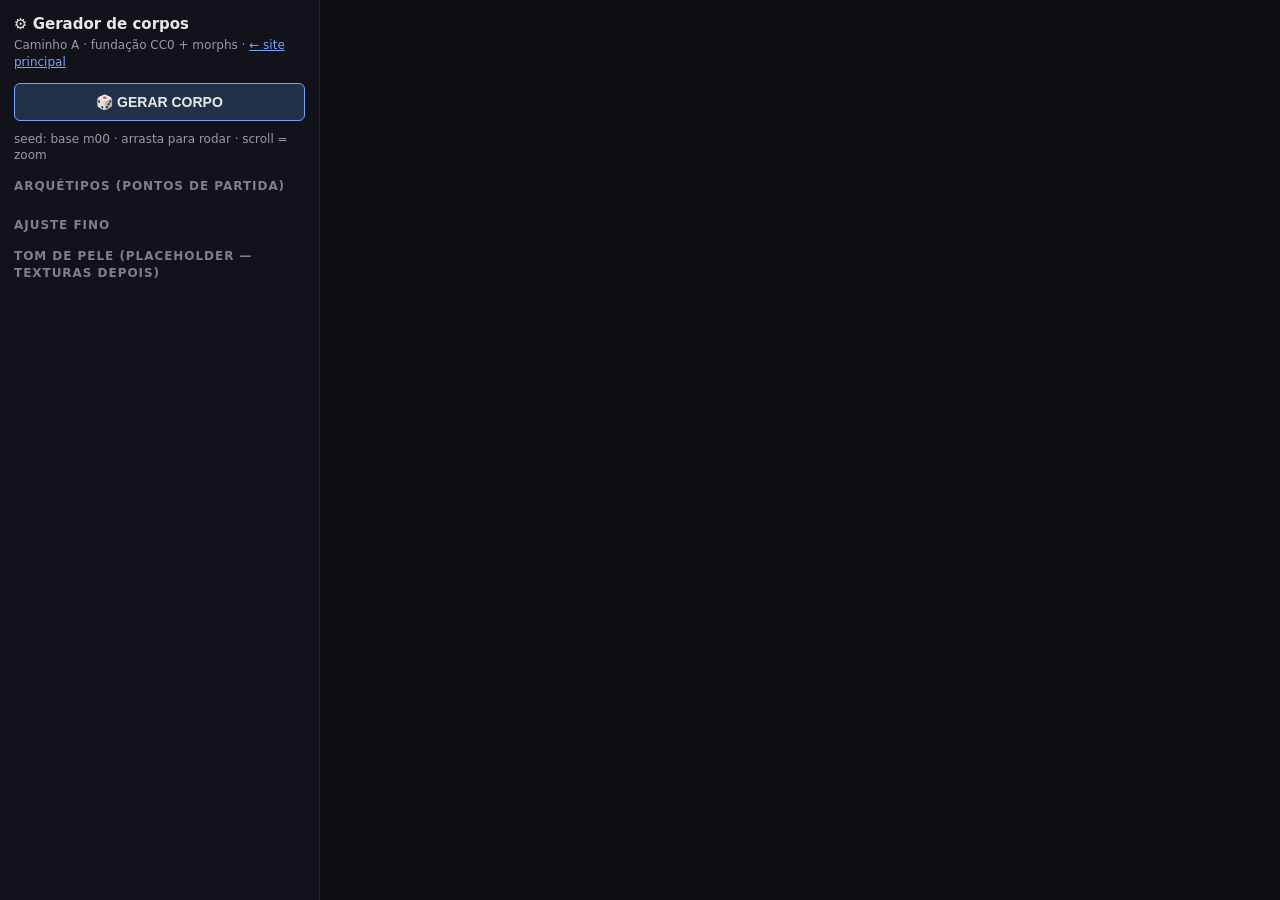
<file: site/generator.html>
<!doctype html>
<html lang="pt">
<head>
  <meta charset="utf-8">
  <meta name="viewport" content="width=device-width, initial-scale=1">
  <title>HCG — Gerador de corpos (caminho A)</title>
  <link rel="stylesheet" href="style.css?v=a182ecf0">
  <script type="importmap">
    { "imports": {
        "three": "./vendor/three/three.module.js",
        "three/addons/": "./vendor/three/addons/"
    } }
  </script>
  <style>
    body { margin: 0; background: #0d0d12; color: #e8e8e8; font: 14px/1.4 system-ui, sans-serif; }
    .gen { display: flex; height: 100vh; }
    .panel { width: 320px; overflow-y: auto; padding: 14px; border-right: 1px solid #26262e; background: #12121a; }
    .panel h1 { font-size: 15px; margin: 0 0 2px; }
    .panel .sub { color: #9a9aa5; font-size: 12px; margin-bottom: 12px; }
    .panel a { color: #7aa2f7; }
    .canvas { flex: 1; position: relative; }
    .presets { display: grid; grid-template-columns: 1fr 1fr; gap: 6px; margin: 8px 0 14px; }
    .presets button, .rnd { background: #1e1e2a; color: #e8e8e8; border: 1px solid #2e2e3a;
      border-radius: 6px; padding: 7px 6px; cursor: pointer; font-size: 12.5px; }
    .presets button:hover, .rnd:hover { background: #2a2a3a; border-color: #7aa2f7; }
    .rnd { width: 100%; font-weight: 700; padding: 10px; background: #23304a; border-color: #7aa2f7; font-size: 14px; }
    .ctl { margin: 9px 0; }
    .ctl label { display: flex; justify-content: space-between; font-size: 12px; color: #b9b9c3; }
    .ctl input[type=range] { width: 100%; }
    .tones { display: flex; gap: 6px; margin: 8px 0 4px; }
    .tones button { width: 30px; height: 30px; border-radius: 50%; border: 2px solid #2e2e3a; cursor: pointer; }
    .tones button.sel { border-color: #7aa2f7; }
    .seedbox { margin-top: 10px; font-size: 12px; color: #9a9aa5; }
    h2 { font-size: 12px; text-transform: uppercase; letter-spacing: .08em; color: #7f7f8c; margin: 14px 0 4px; }
  </style>
</head>
<body>
<div class="gen">
  <div class="panel">
    <h1>⚙ Gerador de corpos</h1>
    <div class="sub">Caminho A · fundação CC0 + morphs · <a href="index.html">← site principal</a></div>

    <button class="rnd" id="btnRandom">🎲 GERAR CORPO</button>
    <div class="seedbox">seed: <span id="seedVal">—</span> · arrasta para rodar · scroll = zoom</div>

    <h2>Arquétipos (pontos de partida)</h2>
    <div class="presets" id="presets"></div>

    <h2>Ajuste fino</h2>
    <div id="sliders"></div>

    <h2>Tom de pele (placeholder — texturas depois)</h2>
    <div class="tones" id="tones"></div>
  </div>
  <div class="canvas" id="canvas"></div>
</div>
<script type="module" src="generator.js?v=38083581"></script>
</body>
</html>
</file>
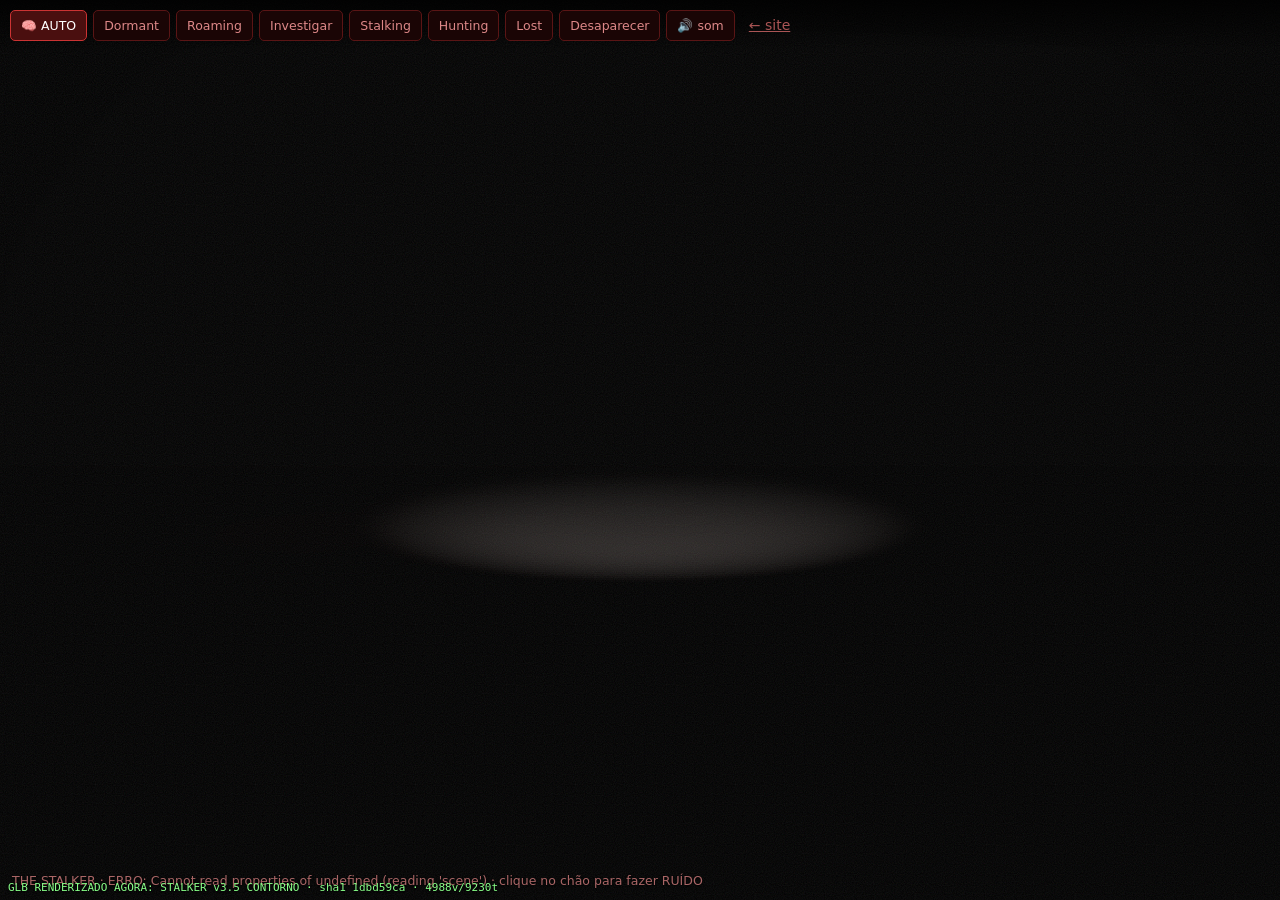
<file: site/stalker.html>
<!doctype html>
<html lang="pt">
<head>
  <meta charset="utf-8">
  <meta name="viewport" content="width=device-width, initial-scale=1">
  <title>THE STALKER — cena de teste</title>
  <link rel="stylesheet" href="style.css?v=a182ecf0">
  <script type="importmap">
    { "imports": {
        "three": "./vendor/three/three.module.js",
        "three/addons/": "./vendor/three/addons/"
    } }
  </script>
  <style>
    html, body { margin: 0; height: 100%; overflow: hidden; background: #000; }
    #scene { position: fixed; inset: 0; }
    #scene canvas { width: 100% !important; height: 100% !important; image-rendering: pixelated; }
    #ui { position: fixed; top: 0; left: 0; right: 0; display: flex; flex-wrap: wrap; gap: 6px;
          padding: 10px; background: linear-gradient(#000c, #0000); z-index: 10; }
    #ui button { background: #1a0505; color: #d88; border: 1px solid #5a1515; border-radius: 5px;
                 padding: 7px 10px; font: 12.5px system-ui; cursor: pointer; }
    #ui button:hover { background: #2a0a0a; }
    #ui button.on { background: #4a0f0f; border-color: #c33; color: #fff; }
    #status { position: fixed; bottom: 12px; left: 12px; color: #a66; font: 12.5px system-ui;
              z-index: 10; text-shadow: 0 1px 2px #000; }
    #grain { position: fixed; inset: -50px; pointer-events: none; z-index: 9; opacity: .17;
             background-image: url("data:image/svg+xml;utf8,<svg xmlns='http://www.w3.org/2000/svg' width='160' height='160'><filter id='n'><feTurbulence type='fractalNoise' baseFrequency='0.9' numOctaves='2'/></filter><rect width='160' height='160' filter='url(%23n)' opacity='0.6'/></svg>");
             animation: gr .45s steps(3) infinite; }
    @keyframes gr { 0%{transform:translate(0,0)} 33%{transform:translate(-20px,12px)} 66%{transform:translate(14px,-18px)} 100%{transform:translate(0,0)} }
    #vig { position: fixed; inset: 0; pointer-events: none; z-index: 8;
           background: radial-gradient(ellipse at 50% 45%, transparent 42%, #000 105%); }
    a { color: #a55; }
  </style>
</head>
<body>
  <div id="scene"></div>
  <div id="ui">
    <button id="auto" class="on">🧠 AUTO</button>
    <button data-s="DORMANT">Dormant</button>
    <button data-s="ROAMING">Roaming</button>
    <button data-s="INVESTIGATING">Investigar</button>
    <button data-s="STALKING">Stalking</button>
    <button data-s="HUNTING">Hunting</button>
    <button data-s="LOST">Lost</button>
    <button data-s="DISAPPEARING">Desaparecer</button>
    <button id="snd">🔊 som</button>
    <a href="index.html" style="align-self:center; margin-left:8px">← site</a>
  </div>
  <div id="status">THE STALKER · <span id="st">a carregar…</span> · clique no chão para fazer RUÍDO</div>
  <div id="grain"></div><div id="vig"></div>
  <script type="module" src="stalker.js?v=53e2bb31"></script>
</body>
</html>
</file>
<file: site/style.css>
:root {
  --bg: #16181d; --panel: #1f2229; --panel2: #262a33; --line: #343945;
  --text: #e6e8ec; --muted: #9aa1ad; --acc: #7cc4ff; --ok: #5fd08a; --bad: #ff7a7a;
}
* { box-sizing: border-box; }
html, body { margin: 0; background: var(--bg); color: var(--text);
  font: 14px/1.45 system-ui, -apple-system, "Segoe UI", Roboto, sans-serif; }
header { display: flex; justify-content: space-between; align-items: flex-end; gap: 16px;
  padding: 14px 20px 0; border-bottom: 1px solid var(--line); background: var(--panel); flex-wrap: wrap; }
.brand h1 { margin: 0; font-size: 18px; font-weight: 650; }
.brand h1 span { color: var(--muted); font-weight: 400; }
.brand p { margin: 2px 0 10px; color: var(--muted); font-size: 12.5px; }
.tabs button { background: none; border: 0; color: var(--muted); padding: 10px 14px; font-size: 14px;
  cursor: pointer; border-bottom: 2px solid transparent; }
.tabs button.active { color: var(--text); border-bottom-color: var(--acc); }
main { padding: 14px 20px 30px; }
.tab { display: none; } .tab.active { display: block; }

.toolbar { display: flex; flex-wrap: wrap; gap: 14px 22px; align-items: flex-end; margin-bottom: 12px; }
.group label { display: block; font-size: 11px; text-transform: uppercase; letter-spacing: .06em;
  color: var(--muted); margin-bottom: 4px; }
.seg { display: inline-flex; border: 1px solid var(--line); border-radius: 8px; overflow: hidden; }
.seg button { background: var(--panel); color: var(--text); border: 0; padding: 6px 11px; cursor: pointer;
  border-right: 1px solid var(--line); font-size: 13px; }
.seg button:last-child { border-right: 0; }
.seg button.on { background: var(--acc); color: #0b1a26; font-weight: 600; }
.checks { display: flex; gap: 14px; }
.checks label { text-transform: none; letter-spacing: 0; font-size: 13px; color: var(--text);
  display: flex; gap: 6px; align-items: center; margin: 0; cursor: pointer; }

.viewports { display: grid; grid-template-columns: 1fr 1fr; gap: 10px; height: min(72vh, 780px); }
.viewports.single { grid-template-columns: 1fr; }
.viewports.single #vpR { display: none; }
.vp { position: relative; background: #2b2e36; border: 1px solid var(--line); border-radius: 10px; overflow: hidden; }
.vp canvas { display: block; width: 100%; height: 100%; }
.variant { position: absolute; top: 10px; left: 10px; z-index: 2; background: rgba(22,24,29,.9); color: var(--text);
  border: 1px solid var(--line); border-radius: 8px; padding: 6px 8px; font-size: 13px; }
.stats { position: absolute; bottom: 8px; left: 10px; z-index: 2; font-size: 11.5px; color: var(--muted);
  background: rgba(22,24,29,.75); padding: 4px 8px; border-radius: 6px; font-variant-numeric: tabular-nums; }
.loading { position: absolute; inset: 0; display: flex; align-items: center; justify-content: center;
  color: var(--muted); pointer-events: none; }
.hint { color: var(--muted); font-size: 12.5px; margin: 8px 2px 0; }
.note { margin-top: 10px; padding: 10px 12px; background: var(--panel); border: 1px solid var(--line);
  border-radius: 8px; font-size: 13px; }
.note b { color: var(--acc); }

h2 { font-size: 16px; margin: 6px 0 4px; }
.sub { color: var(--muted); margin: 0 0 10px; font-size: 13px; }
.tablewrap { overflow-x: auto; margin-bottom: 22px; }
table { border-collapse: collapse; min-width: 760px; font-variant-numeric: tabular-nums; }
th, td { padding: 6px 10px; border-bottom: 1px solid var(--line); text-align: right; white-space: nowrap; }
th:first-child, td:first-child { text-align: left; }
thead th { color: var(--muted); font-weight: 600; font-size: 12.5px; background: var(--panel); position: sticky; top: 0; }
td.ok { color: var(--ok); } td.bad { color: var(--bad); }
td.ref { color: var(--muted); } td.tgt { color: var(--acc); }
th.ours { color: var(--text); }

.gallery { display: grid; grid-template-columns: repeat(auto-fill, minmax(320px, 1fr)); gap: 14px; }
.card { background: var(--panel); border: 1px solid var(--line); border-radius: 10px; overflow: hidden; cursor: zoom-in; }
.card img { width: 100%; display: block; background: #fff; aspect-ratio: 16/10; object-fit: contain; }
.card p { margin: 0; padding: 8px 10px; font-size: 12.5px; color: var(--muted); }
.card p b { color: var(--text); display: block; font-size: 13.5px; }
.lightbox { position: fixed; inset: 0; background: rgba(0,0,0,.88); display: none; flex-direction: column;
  align-items: center; justify-content: center; z-index: 10; cursor: zoom-out; padding: 20px; }
.lightbox.show { display: flex; }
.lightbox img { max-width: 96vw; max-height: 86vh; background: #fff; }
.lightbox p { color: var(--text); margin-top: 10px; }

.timeline { list-style: none; padding: 0; margin: 0; max-width: 980px; }
.timeline li { border-left: 2px solid var(--line); padding: 4px 0 18px 18px; position: relative; }
.timeline li::before { content: ""; position: absolute; left: -7px; top: 8px; width: 12px; height: 12px;
  border-radius: 50%; background: var(--acc); }
.timeline li.fail::before { background: var(--bad); } .timeline li.pass::before { background: var(--ok); }
.timeline h3 { margin: 0 0 2px; font-size: 14.5px; }
.timeline .meta { color: var(--muted); font-size: 12px; }
.timeline p { margin: 4px 0 0; font-size: 13px; }
.timeline button { margin-top: 6px; background: var(--panel2); color: var(--acc); border: 1px solid var(--line);
  border-radius: 6px; padding: 3px 9px; cursor: pointer; font-size: 12px; }
@media (max-width: 900px) { .viewports { grid-template-columns: 1fr; height: auto; }
  .vp { height: 60vh; } }
</file>
